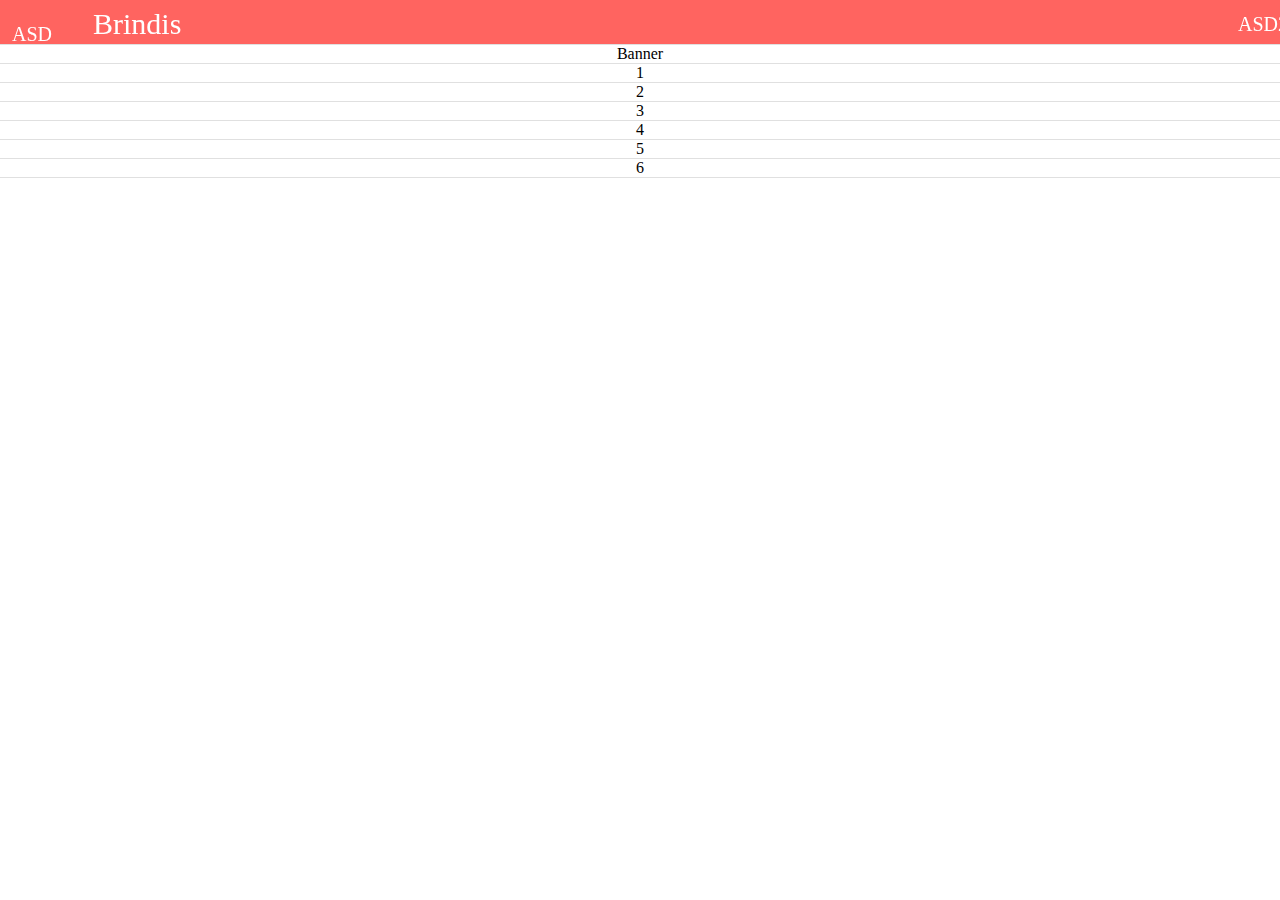
<file: index.html>
<html><head>
<meta http-equiv="Content-Type" content="text/html; charset=ISO-8859-1">
<link href="styles.css" rel="stylesheet">
<style type="text/css">
</style>
</head>

<body>
   
    <div id="right">
        <div id="menubar">
        
	<ul class="nav">
		  <li id="button" class="leftm">ASD</li>
		  <li class="rightm">ASD2</li>
		  <li class="centerm">
		  	<div class="logopri" id="1">ASD3</div>
		  	<div class="logoprititulo" id="1">Titulo</div>
		  </li>
		</ul>
            
        </div>


 
    <div id="id01">
    <div class="scroll"><ul class="employee-list">
    <!--...
    <li class="banner">
				    <ul>
				        <li><a href=""><img src="img/banner1.png"></a></li>
				        <li><a href=""><img src="img/banner2.jpg"></a></li>
				        <li><a href=""><img src="img/banner3.jpg"></a></li>
				    </ul>
	</li>
	-->
    <li><a href="">Banner</a></li>
    <li><a href="brind9.html">1</a></li>
    <li><a href="brind9.html">2</a></li>
    <li><a href="brind9.html">3</a></li>
    <li><a href="brind9.html">4</a></li>
    <li><a href="brind9.html">5</a></li>
    <li><a href="brind9.html">6</a></li>
    </ul></div>
    </div>

<script type="text/javascript">

</script>

</body></html><html><head>
<meta http-equiv="Content-Type" content="text/html; charset=ISO-8859-1">
<style type="text/css">
</style>
</head>

<body>
   
    <div id="right">
        <div id="menubar">
        
	<ul class="nav">
		  <li id="button" class="leftm">ASD</li>
		  <li class="rightm">ASD2</li>
		  <li class="centerm">
		  	<div class="logopri" id="1"></div>
		  	<div class="logoprititulo" id="1">Brindis</div>
		  	<div id="2" style="display:none;">My Dynamic Content</div>
		  </li>
		</ul>
            
        </div>


 
    <div id="id01">
    <div class="scroll"><ul class="employee-list">
    <!--...
    <li class="banner">
				    <ul>
				        <li><a href=""><img src="img/banner1.png"></a></li>
				        <li><a href=""><img src="img/banner2.jpg"></a></li>
				        <li><a href=""><img src="img/banner3.jpg"></a></li>
				    </ul>
	</li>
	-->
    <li><a href="">Banner</a></li>
    <li><a href="brind9.html">1</a></li>
    <li><a href="brind9.html">2</a></li>
    <li><a href="brind9.html">3</a></li>
    <li><a href="brind9.html">4</a></li>
    <li><a href="brind9.html">5</a></li>
    <li><a href="brind9.html">6</a></li>
    </ul></div>
    </div>

<script type="text/javascript">

</script>

</body></html>
</file>
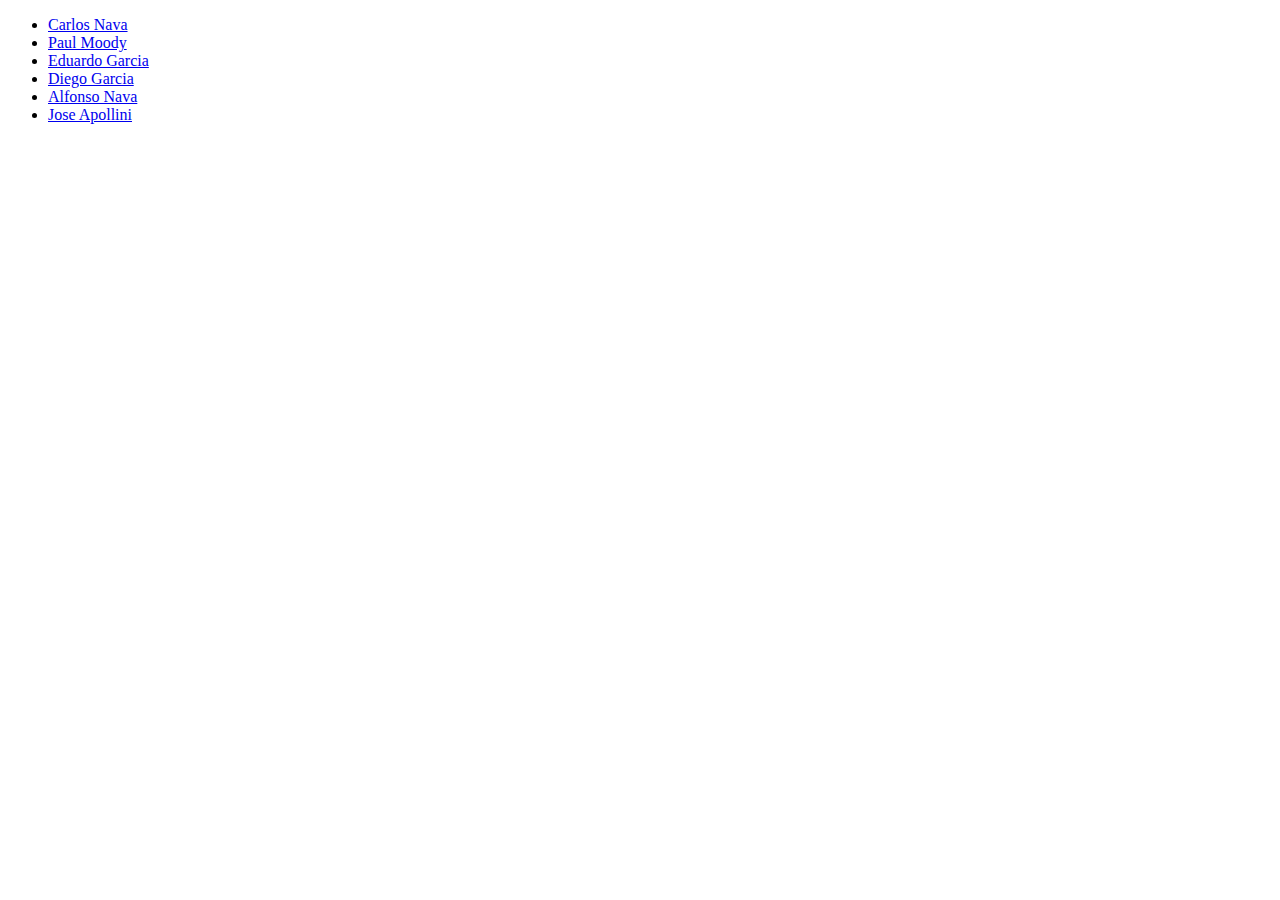
<file: datos.html>
<!doctype html>
<html lang="en">
<head>
    <meta charset="UTF-8">
    <title>Documensdst</title>
	<link rel="stylesheet"  href="http://demos.jquerymobile.com/1.3.2/css/themes/default/jquery.mobile-1.3.2.min.css">
	<script src="http://demos.jquerymobile.com/1.3.2/js/jquery.js"></script>
	<script src="http://demos.jquerymobile.com/1.3.2/_assets/js/index.js"></script>
	<script src="http://demos.jquerymobile.com/1.3.2/js/jquery.mobile-1.3.2.min.js"></script>
</head>
<body>
<ul data-role="listview" data-autodividers="true" data-filter="true" data-inset="true">
    <li><a href="index.html">Carlos Nava</a></li>
    <li><a href="index.html">Paul Moody</a></li>
    <li><a href="index.html">Eduardo Garcia</a></li>
    <li><a href="index.html">Diego Garcia</a></li>
    <li><a href="index.html">Alfonso Nava</a></li>
    <li><a href="index.html">Jose Apollini</a></li>
</ul>
</body>
</html>
</file>
<file: styles.css>
﻿html {
    height: 100%;
}

body {
    font-family: source-sans-pro, serif;
    font-size: 16px;
    margin: 0;
    padding: 0;
    height: 100%;
    background-color: #fff;
    overflow: hidden;
    position: relative;
}
.titulo {

	font-weight: bold;
	font-size: 16pt;
}
.categoria {
	font-style: italic;
	font-size: 10pt;
}

.scroll {
    overflow: auto;
    -webkit-overflow-scrolling: touch;
    position: absolute;
    top: 44px;
    bottom: 0px;
    left: 0px;
    right: 0px;
}

.header {
    background: #E8561D;
    -webkit-background-size: 1px 44px;
    -moz-background-size: 1px 44px;
    -ms-background-size: 1px 44px;
    -o-background-size: 1px 44px;
    background-size: 1px 44px;
    height: 44px;
    line-height: 44px;
    width: 100%;
    color: #fff;
    -webkit-user-select: none;
    -webkit-touch-callout: none;
    border-bottom: solid 1px #eee;
}

.header h1 {
    padding: 0;
    text-align: center;
    font-size: 20px;
    margin: 0;
    white-space: nowrap;
    text-overflow: ellipsis;
    overflow: hidden;
    -webkit-box-flex: 1;
    -moz-box-flex: 1;
    box-flex: 1;
}

.header-button {
    position: absolute;
    top: 6px;
    padding: 7px 5px;
    -webkit-tap-highlight-color: rgba(0, 0, 0, 0);
    line-height: 1em;
}

.header-button-left {
    left: 4px;
}

.search-bar {
    background: #ccc;
    height: 32px;
    padding-left:6px;
    padding-right: 6px;
    padding-top: 6px;
    margin-bottom: 6px;
    border-bottom: solid 1px #666;
}

input[type=search] {
    width:100%;
	border: none;
	border-radius: 4px;
	padding: 4px 0px 2px 2px;
	margin-top: 0px;
	font-size: 16px;
	box-shadow: inset 0 2px 2px rgba(0,0,0,.5), 0 1px #fff;
	background: #eee;
    -webkit-appearance:none;
}

input[type=search]:focus {
	outline: none;
	box-shadow: inset 0 4px 8px rgba(0,0,0,.5), 0 1px #fff;
}

ul {
    margin: 0;
    padding: 0;
    list-style: none;
    background-color: #fafafa;
    border-bottom: 1px solid #e0e0e0;
}

li {
    display: block;
    border-top: 1px solid #c0c0c0;
    padding: 10px;
}

ul {
    margin: 0;
    padding: 0;
    list-style: none;
    background-color: #fff;
    border-bottom: 1px solid #e0e0e0;
}

li {
    display: block;
    border-top: 1px solid #e0e0e0;
    padding: 10px;
}

li {
    padding: 0;
    display: -webkit-box;
    display: -moz-box;
    display: box;
    width: 100%;
}

li>a {
    color: #000;
    display: block;
    padding: 0px;
    text-decoration: none;
    text-align:center;
    width: 100%;
    -webkit-box-flex: 1;
    -moz-box-flex: 1;
    box-flex: 1;
    -webkit-box-sizing: border-box;
    -moz-box-sizing: border-box;
    box-sizing: border-box;
    background-position: -10px 0;
    background-repeat: no-repeat;
    -webkit-background-size: 10px 100%;
    -moz-background-size: 10px 100%;
    -ms-background-size: 10px 100%;
    -o-background-size: 10px 100%;
    background-size: 10px 100%;
}

li>a * {
    pointer-events: none;
}

.button {
	-moz-box-shadow:inset 0px 1px 0px 0px #ffffff;
	-webkit-box-shadow:inset 0px 1px 0px 0px #ffffff;
	box-shadow:inset 0px 1px 0px 0px #ffffff;
	background:-webkit-gradient( linear, left top, left bottom, color-stop(0.05, #ededed), color-stop(1, #dfdfdf) );
	background:-moz-linear-gradient( center top, #ededed 5%, #dfdfdf 100% );
	filter:progid:DXImageTransform.Microsoft.gradient(startColorstr='#ededed', endColorstr='#dfdfdf');
	background-color:#ededed;
	-moz-border-radius:2px;
	-webkit-border-radius:2px;
	border-radius:2px;
	border:1px solid #dcdcdc;
	display:inline-block;
	color:#666666;
	font-size:14px;
	text-decoration:none;
	text-shadow:1px 1px 0px #ffffff;
}


.centro {
	text-align:center;
}

.button:hover {
	background:-webkit-gradient( linear, left top, left bottom, color-stop(0.05, #dfdfdf), color-stop(1, #ededed) );
	background:-moz-linear-gradient( center top, #dfdfdf 5%, #ededed 100% );
	filter:progid:DXImageTransform.Microsoft.gradient(startColorstr='#dfdfdf', endColorstr='#ededed');
	background-color:#dfdfdf;

}

h1 {
    font-size: 18px;
    padding: 20 0 0 0;
    margin: 0px;
}

h2 {
    font-size: 16px;
    font-weight: normal;
    padding: 0px;
    margin: 0px;
}


#menubar {
    width:100%;
    background-color:#FF6460;
    color: #fff;
    font-size: 20px;
    height:45px;
}

#button {
    cursor:pointer;
    padding:10px;
    
}

#menu, #right {
    display:inline;
}

#menu li a {
    padding: 10px;
    display: block;
    color: white;
    text-decoration: none;
}

#right {
    width:100%;
    background-color: #fff;
    z-index: 5;
    position: fixed;
    left: 0px;
    top: 0px;
    height: 100%;
    -webkit-box-shadow:  -5px 0px 4px 0px rgba(0, 0, 0, 0.2);
        moz-box-shadow:  -5px 0px 4px 0px rgba(0, 0, 0, 0.2);
          o-box-shadow:  -5px 0px 4px 0px rgba(0, 0, 0, 0.2);
            box-shadow:  -5px 0px 4px 0px rgba(0, 0, 0, 0.2);
}

#right p {

}

#menu {
    float:left;
    width: 200px;
    height: 100%;
    background-color: #3B495B !important;
}

#menu li {
    background-color:#3B495B !important;
    border-bottom: 1px solid #888;
}

.nav{
    list-style:none;
    margin:0;
    padding:0;
    text-align:center;
    background:#FF6460;
    border: 1px solid #FF6460;
    line-height: 45px;
    
}
.nav li{
    display:inline;
    border: 1px solid #FF6460;
    
}

#containerm{width:100%;}
.leftm{float:left;width:40px;}
.rightm{float:right;width:40px}
.centerm{margin:0 auto;width:100px;}
.logopri{
 display:inline !important;
 float:left;
}
.logoprititulo{
 display:inline !important;
 float:left;
  padding-left:30px;
  font-size:30px;
}

input[type=text] {
  height: 60px;
  font-size: 55px;
  display: inline-block;
  font-family: "Lato";
  font-weight: 100;
  border: none;
  outline: none;
  color: #555;
  top: 0;
  right: 0;
  background: none;
  cursor: text;
  border-bottom: 1px solid #BBB;
}
</file>
